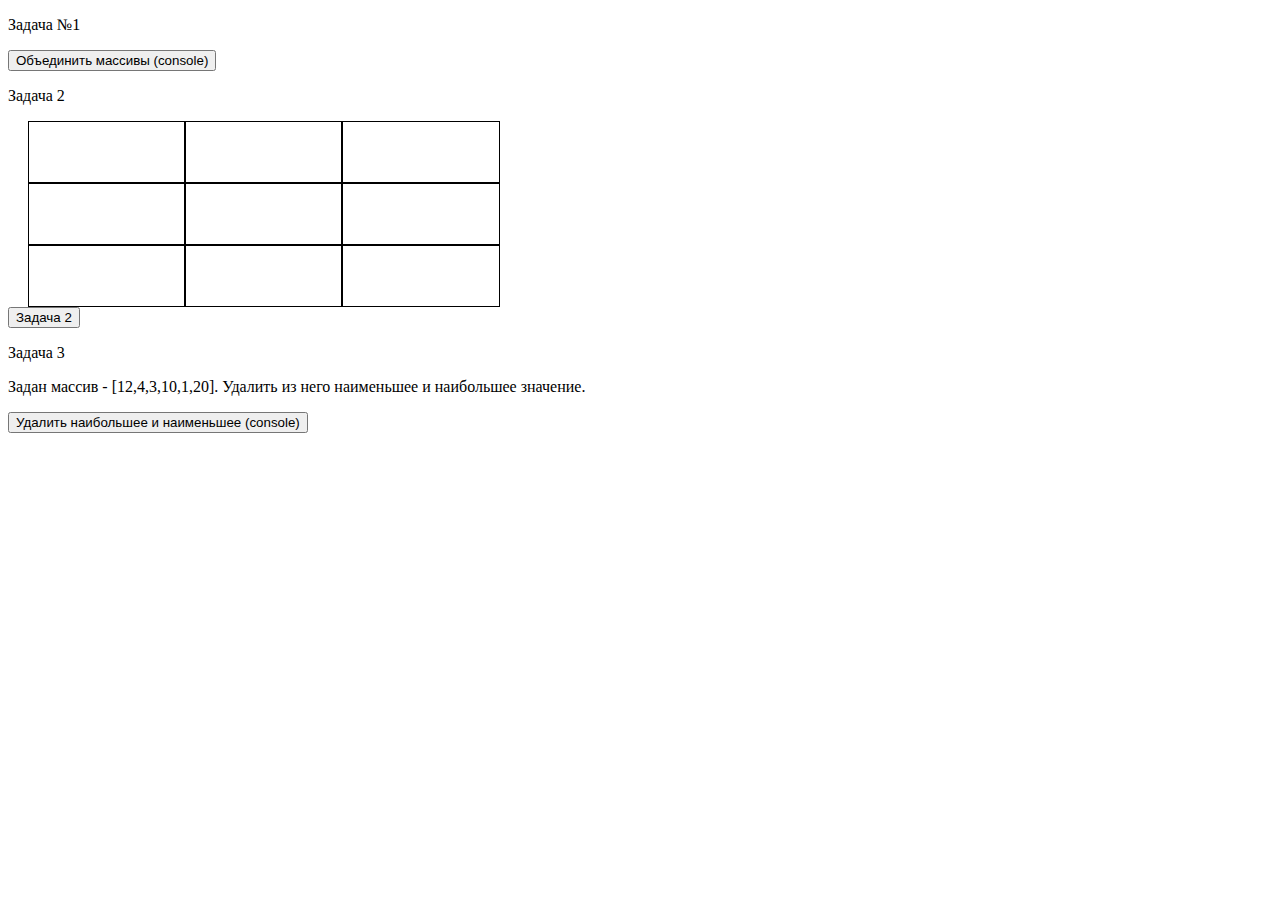
<file: homework 3/index.html>
<!DOCTYPE html>
<html lang="ru">
<head>
    <meta charset="UTF-8">
    <title>Title</title>
    <script src="script.js"></script>
    <link rel="stylesheet" href="style.css" media="all">
</head>

<body>
<div>
    <p>Задача №1 </p>
    <input type="button" value="Объединить массивы (console)" onclick="task_1()">
</div>

<div >
    <p> Задача 2 </p>
    <div id="container">
        <p> </p><p> </p><p> </p>
        <p> </p><p> </p><p> </p>
        <p> </p><p> </p><p> </p>
    </div>
    <input type="button" value="Задача 2" onclick="task_2()">
</div>

<div>
    <p> Задача 3 </p>
    <p>Задан массив  - [12,4,3,10,1,20].
        Удалить из него наименьшее и наибольшее значение.</p>

    <input type="button" value="Удалить наибольшее и наименьшее (console)" onclick="task_3()">
</div>




</body>
</html>
</file>
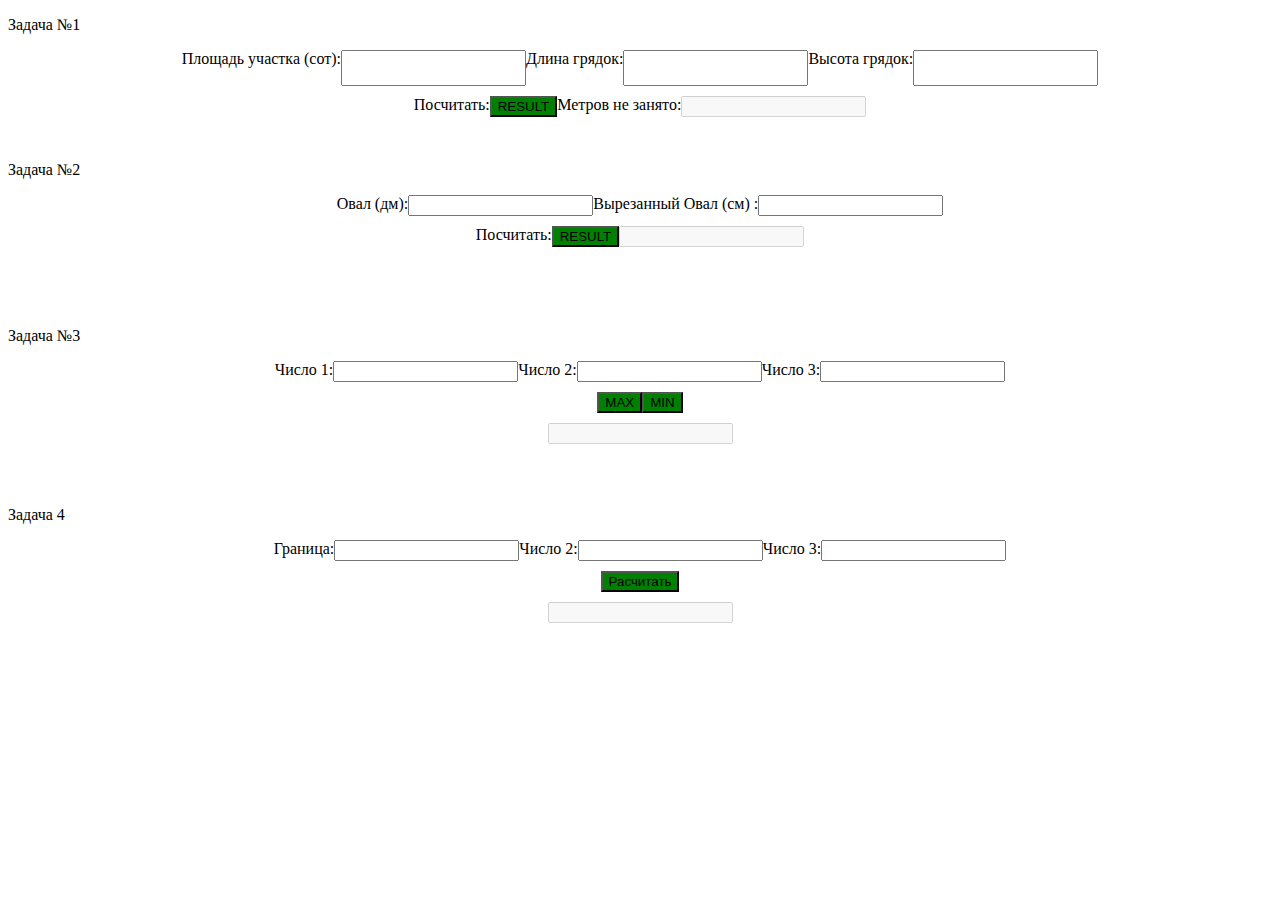
<file: Homework_1/index.html>
<!DOCTYPE html>
<html lang="ru">
<head>
    <meta charset="UTF-8">
    <title>Домашнее задание №1</title>
    <script src="script.js"></script>
    <link rel="stylesheet" href="style.css" media="all">
</head>
<body>

<p> Задача №1 </p>
<form name="forma_z1" >
    <div>
    Площадь участка (сот): <input type="text" name="ploshad_uchastka" required>
    Длина грядок: <input type="text" name="dlina" required>
    Высота грядок: <input type="text" name="visota" required> <br><br>
    </div>
    <div class="margin_10">
        Посчитать: <input type="button" value="RESULT" onclick="result_one();" style="background-color: green">
        Метров не занято: <input type="text" name="quest_one" disabled >
    </div>
</form>
<br>

<p> Задача №2 </p>
<form name="forma_z2" >
    <div>
        Овал (дм): <input type="text" name="oval" required>
        Вырезанный Овал (см) : <input type="text" name="vyrezanniy_oval" required>

    </div>
    <div class="margin_10">
        Посчитать: <input type="button" value="RESULT" onclick="result_two();" style="background-color: green">
         <input type="text" name="quest_two" disabled >
    </div>
</form>
<br>
<br>
<br>

<p> Задача №3</p>

<form name="forma_z_3">
    <div style="display: flex; justify-content: center">
        Число 1:<input type="text" name="ch_1">
        Число 2:<input type="text" name="ch_2">
        Число 3:<input type="text" name="ch_3">
    </div>

    <div style="display: flex; justify-content: center; margin:10px" >
        <input type="button" value="MAX" onclick="max_ch();" style="background-color: green">
        <input type="button" value="MIN" onclick="min_ch();" style="background-color: green">
    </div>

    <div class="margin_10">
         <input type="text" name="quest_3" disabled >
    </div>
</form>
<br>
<br>

<p>Задача 4</p>
<form name="forma_z_4">
    <div style="display: flex; justify-content: center">
        Граница:<input type="text" id="granica">
        Число 2:<input type="text" id="ch_2">
        Число 3:<input type="text" id="ch_3">
    </div>

    <div style="display: flex; justify-content: center; margin:10px" >
       <input type="button" value="Расчитать" onclick="result_four();" style="background-color: green">
    </div>

    <div class="margin_10">
        <input type="text" id="quest_4" disabled >
    </div>
</form>

</body>
</html>
</file>
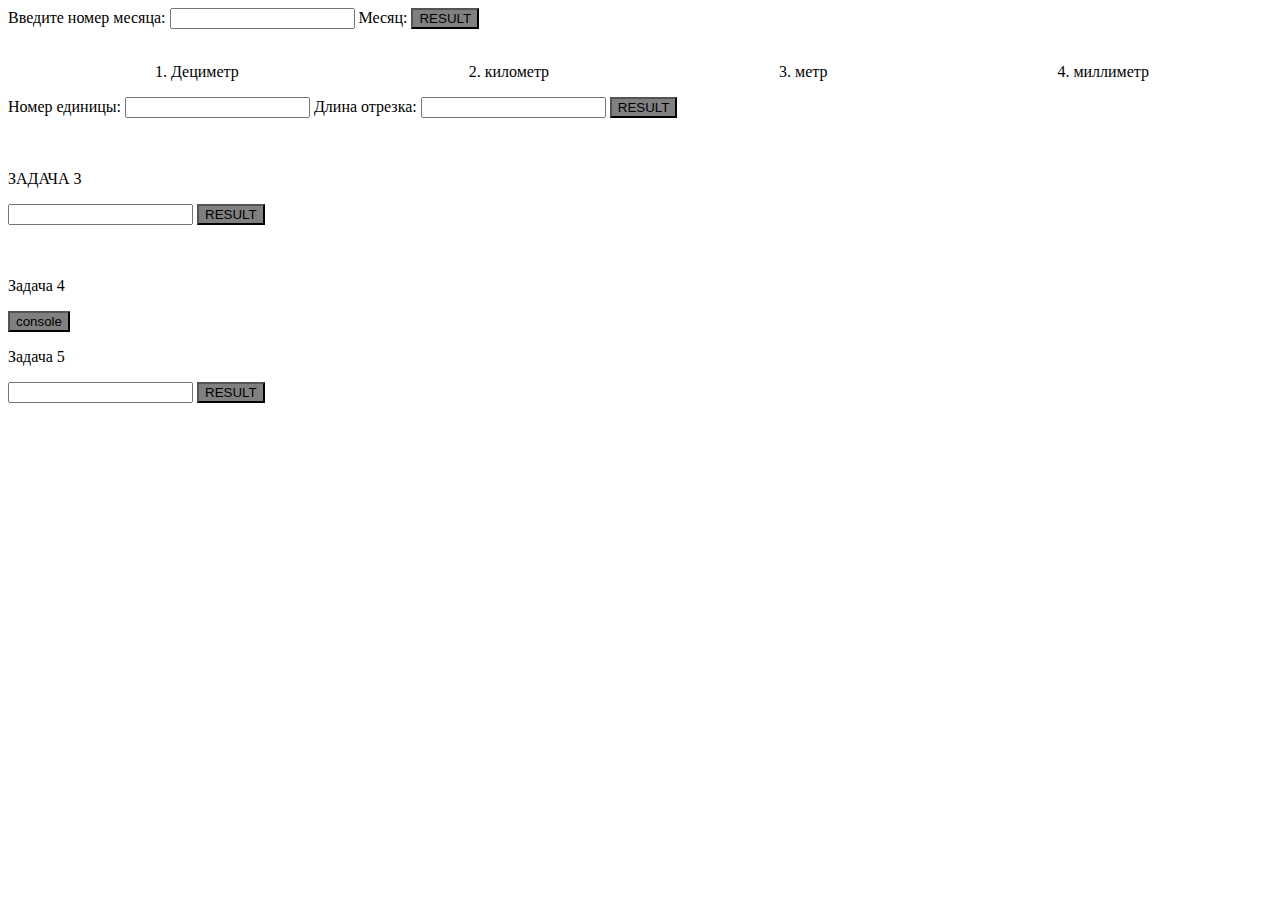
<file: Homework_2/index.html>
<!DOCTYPE html>
<html lang="ru">
<head>
    <meta charset="UTF-8">
    <title>Title</title>
    <title>Домашнее задание №1</title>
    <script src="script.js"></script>
    <link rel="stylesheet" href="style.css" media="all">
</head>
<body>

Введите номер месяца: <input type="text" id="num_month">
Месяц: <input class="button" type="button" value="RESULT" onclick="result_one();">

<br><br>
<div>
    <ul>
        <li>
            Дециметр
        </li>
        <li>
            километр
        </li>
        <li>
            метр
        </li>
        <li>
            миллиметр
        </li>
    </ul>
</div>
<div>
    Номер единицы: <input type="text" id="num_ed">
    Длина отрезка: <input type="text" id="L_lenght">
    <input class="button" type="button" value="RESULT" onclick="result_two()">
</div>

<br><br>

<div>
    <p>ЗАДАЧА 3</p>
    <input type="text" id="ch">
    <input class="button" type="button" value="RESULT" onclick="result_three();">
</div>

<br><br>

<div>
<p> Задача 4 </p>
    <input class="button" type="button" value="console" onclick="result_four();">

</div>

<div>
    <p> Задача 5 </p>
    <input type="text" id="year">
    <input class="button" type="button" value="RESULT" onclick="result_five();">
</div>



</body>
</html>
</file>
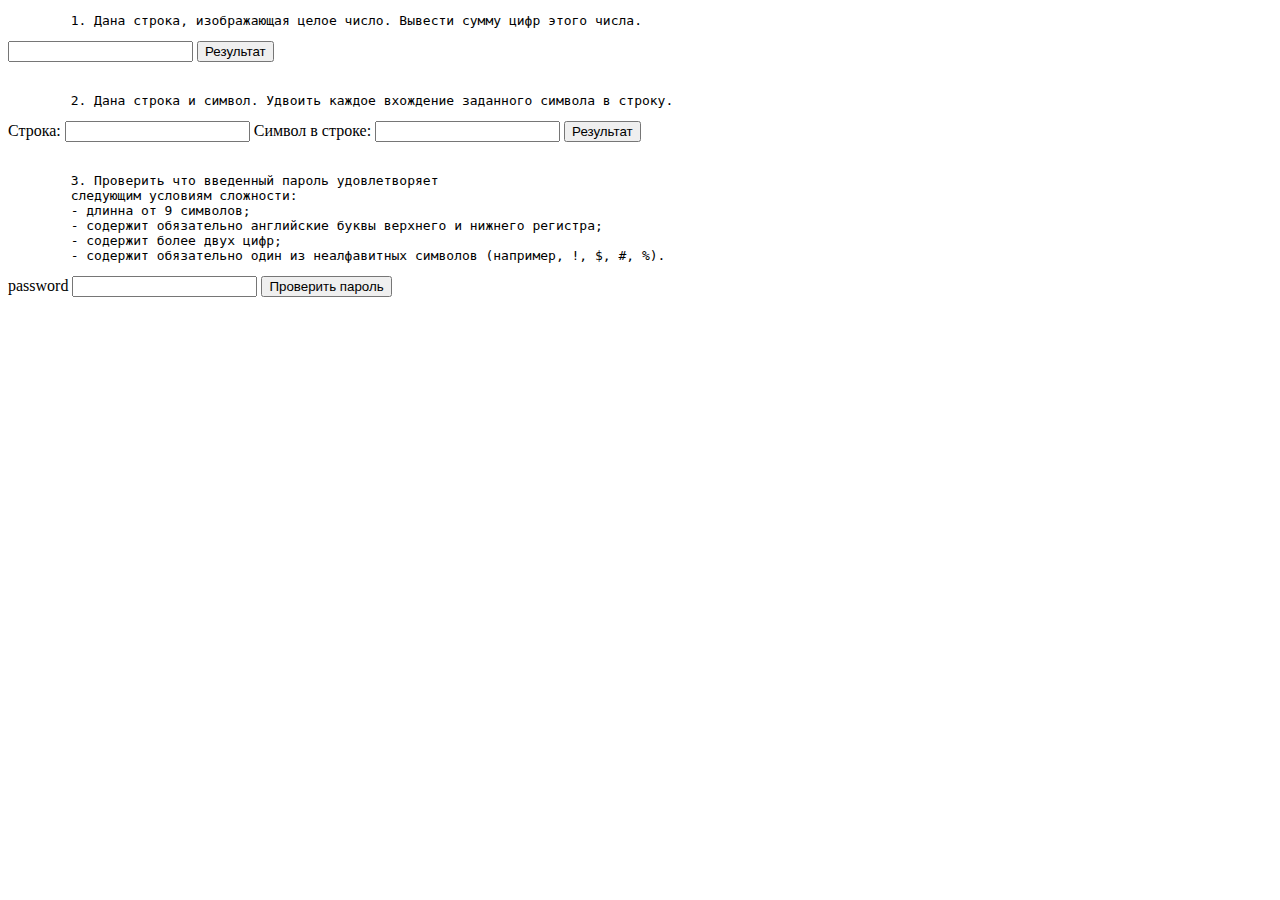
<file: Homework_4/index.html>
<!DOCTYPE html>
<html lang="en">
<head>
	<meta charset="UTF-8">
	<title>Title</title>
</head>
<body>
<script src="script.js"></script>
<pre>
	1. Дана строка, изображающая целое число. Вывести сумму цифр этого числа.
</pre>
<input type="text" id="artikl" pattern="^[ 0-9]+$">
<input type="submit" value="Результат" onclick="task_1()">

<br><br>
<pre>
	2. Дана строка и символ. Удвоить каждое вхождение заданного символа в строку.
</pre>
Строка: <input type="text" id="str">
Символ в строке: <input type="text" id="symbol" maxlength="1">
<input type="submit" value="Результат" onclick="task_2()">
<br><br>

<pre>
	3. Проверить что введенный пароль удовлетворяет
	следующим условиям сложности:
	- длинна от 9 символов;
	- содержит обязательно английские буквы верхнего и нижнего регистра;
	- содержит более двух цифр;
	- содержит обязательно один из неалфавитных символов (например, !, $, #, %).
</pre>

password <input type="text" id="password" maxlength="99999">
<input type="button" value="Проверить пароль" onclick="task_3()">


<p> </p>
</body>
</html>
</file>
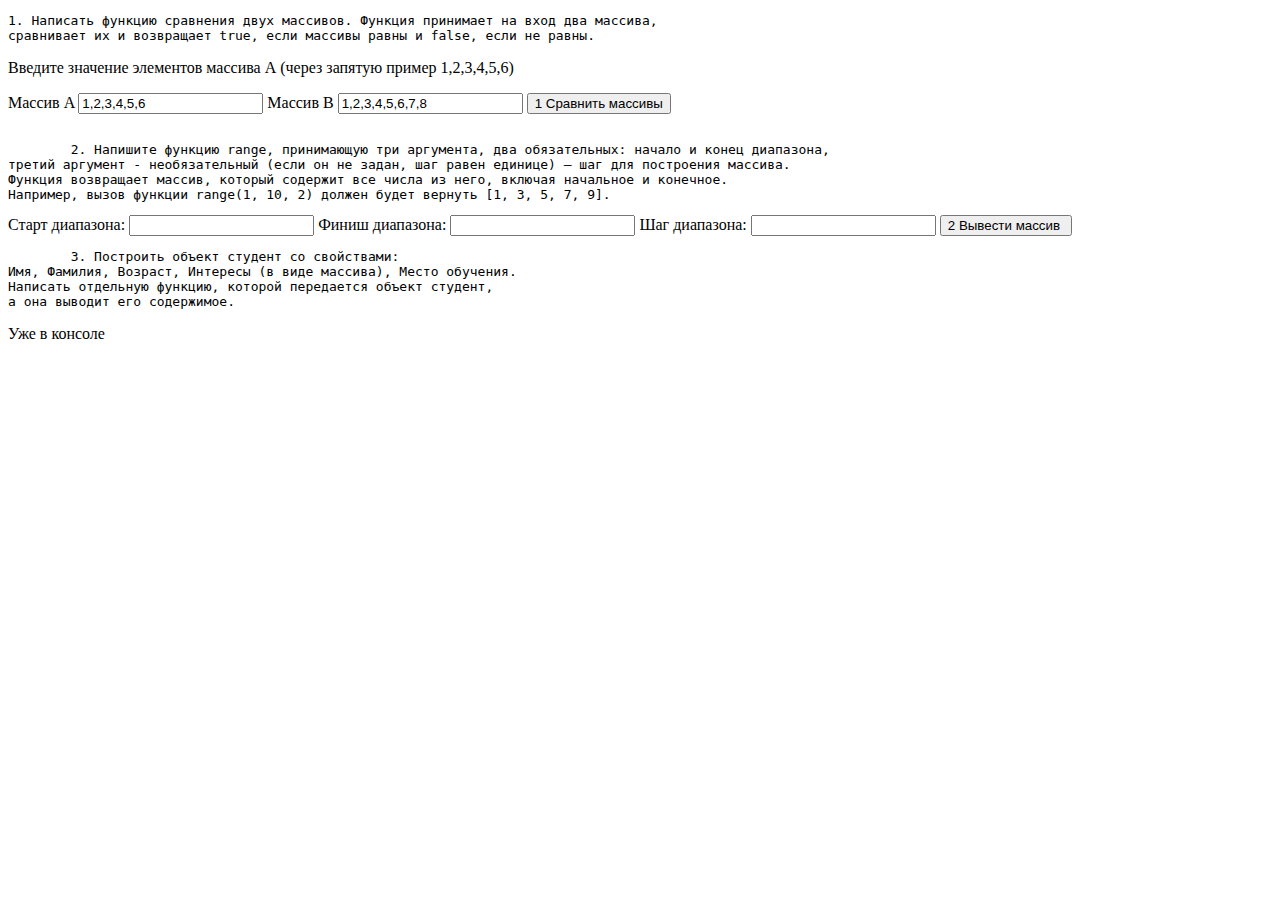
<file: Homework_5/index.html>
<!DOCTYPE html>
<html lang="en">
<head>
	<meta charset="UTF-8">
	<title>Title</title>
</head>
<body>
<pre>1. Написать функцию сравнения двух массивов. Функция принимает на вход два массива,
сравнивает их и возвращает true, если массивы равны и false, если не равны. </pre>
<p>Введите значение элементов массива А (через запятую пример 1,2,3,4,5,6)</p>
Массив A <input type="text" id="arr_A" value="1,2,3,4,5,6">
Массив B <input type="text" id="arrB" value="1,2,3,4,5,6,7,8">
<input type="button" value="1 Сравнить массивы" onclick="task_1()">

<pre>

	2. Напишите функцию range, принимающую три аргумента, два обязательных: начало и конец диапазона,
третий аргумент - необязательный (если он не задан, шаг равен единице) – шаг для построения массива.
Функция возвращает массив, который содержит все числа из него, включая начальное и конечное.
Например, вызов функции range(1, 10, 2) должен будет вернуть [1, 3, 5, 7, 9].
</pre>

<label>Старт диапазона:  <input type="text" id="start_d" required></label>
<label>Финиш диапазона: <input type="text" id="finish_d" required></label>
<label>Шаг диапазона: <input type="text" id="step_d" required></label>

<input type="button" value="2 Вывести массив " onclick="task_2()">


<pre>
	3. Построить объект студент со свойствами:
Имя, Фамилия, Возраст, Интересы (в виде массива), Место обучения.
Написать отдельную функцию, которой передается объект студент,
а она выводит его содержимое.
</pre>
<p>Уже в консоле</p>
<script src="script.js"></script>
</body>
</html>
</file>
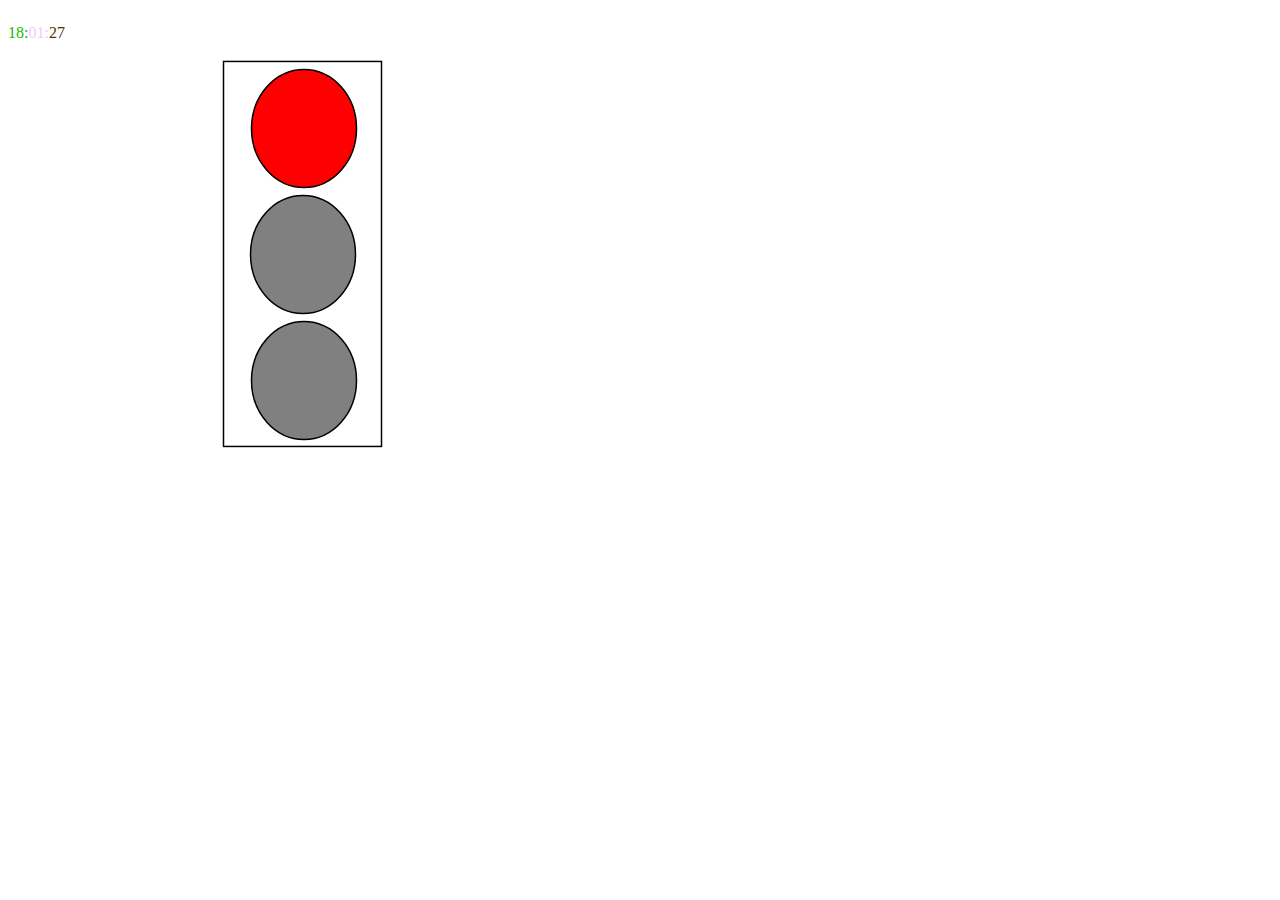
<file: Homework_7/index.html>
<!DOCTYPE html>
<html lang="en">
<head>
	<meta charset="UTF-8">
	<title>Title</title>
</head>
<body>
<div id="time" style="display: flex">
	<p id="hh"></p><p id="mm"></p><p id="ss"></p>
</div>

<svg width="580" height="400" xmlns="http://www.w3.org/2000/svg">
	<!-- Created with SVG Editor - http://github.com/mzalive/SVG Editor/ -->
	<g>
		<title>background</title>
		<rect fill="#ffffff" id="canvas_background" height="402" width="582" y="-1" x="-1"/>
	</g>
	<g>
		<title>Layer 1</title>
		<rect stroke="#000" id="svg_6" height="385.000014" width="158" y="3.453111" x="215.5" stroke-width="1.5" fill="#fff"/>
		<ellipse ry="59" rx="52.5" id="svg_9" cy="70.453125" cx="296" stroke-width="1.5" stroke="#000" fill="red"/>
		<ellipse ry="59" rx="52.5" id="svg_16" cy="196.453125" cx="295" stroke-width="1.5" stroke="#000" fill="gray"/>
		<ellipse ry="59" rx="52.5" id="svg_17" cy="322.453125" cx="296" stroke-width="1.5" stroke="#000" fill="gray"/>
	</g>
</svg>

<script src="script.js"></script>
</body>
</html>
</file>
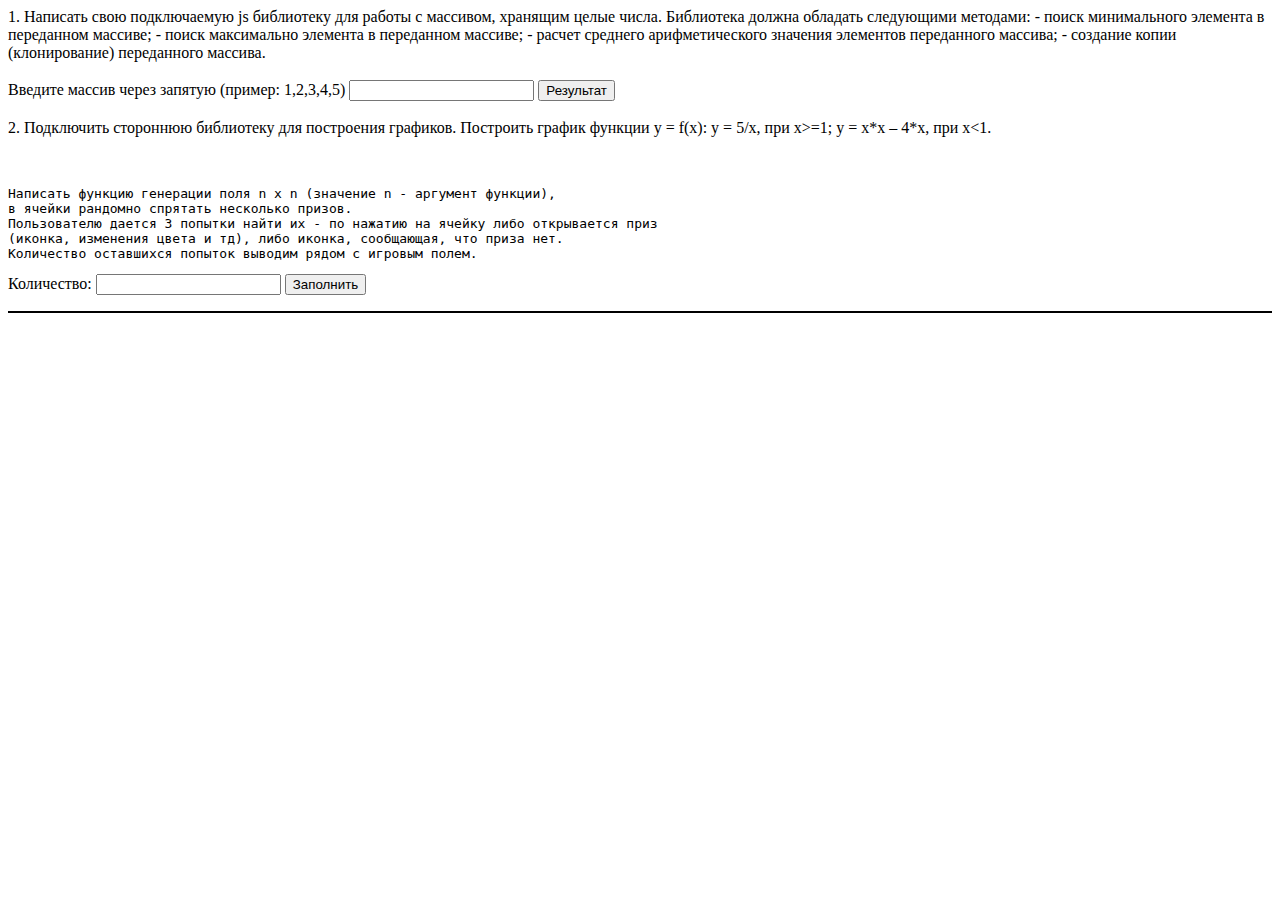
<file: Homework_9/index.html>
<!DOCTYPE html>
<html lang="en">
<head>
	<meta charset="UTF-8">
	<title>Title</title>
	<script src="https://cdn.plot.ly/plotly-1.2.0.min.js"></script>
	<script src="work_graph.js"></script>
	<link rel="stylesheet" href="style_4.css">
</head>
<body>

1. Написать свою подключаемую js библиотеку для работы с массивом, хранящим целые числа.
Библиотека должна обладать следующими методами:
- поиск минимального элемента в переданном массиве;
- поиск максимально элемента в переданном массиве;
- расчет среднего арифметического значения элементов переданного массива;
- создание копии (клонирование) переданного массива.
<br><br>
<label>Введите массив через запятую (пример: 1,2,3,4,5) <input type="text" id="arr_1"> </label>
<button onclick="result_task_1()">Результат</button>
<br><br>
2. Подключить стороннюю библиотеку для построения графиков.
Построить график функции y = f(x):
y = 5/x, при x>=1;
y = x*x – 4*x, при x<1.

<div id="graph">

</div>
<script>
	let lgr = {
		x: [],
		y: [],

	},a;
	for (let i = -5; i < 5; i = i+0.01) {
		lgr.x.push(i);
		lgr.y.push(work_graph.res_X(i));
	}
	Plotly.newPlot('graph', [lgr])
</script>

<br><br>
<pre>Написать функцию генерации поля n x n (значение n - аргумент функции),
в ячейки рандомно спрятать несколько призов.
Пользователю дается 3 попытки найти их - по нажатию на ячейку либо открывается приз
(иконка, изменения цвета и тд), либо иконка, сообщающая, что приза нет.
Количество оставшихся попыток выводим рядом с игровым полем.</pre>

<label> Количество: <input type="text" id="kol_vo"></label>
<label> <input type="button" value="Заполнить" onclick="result_4()"> </label>
<label> <p id="colvotry"></p></label>
<div class="game_field">
	<div id="table">
	</div>
</div>


<script src="script.js"></script>
<script src="working_with_array.js"></script>
</body>
</html>
</file>
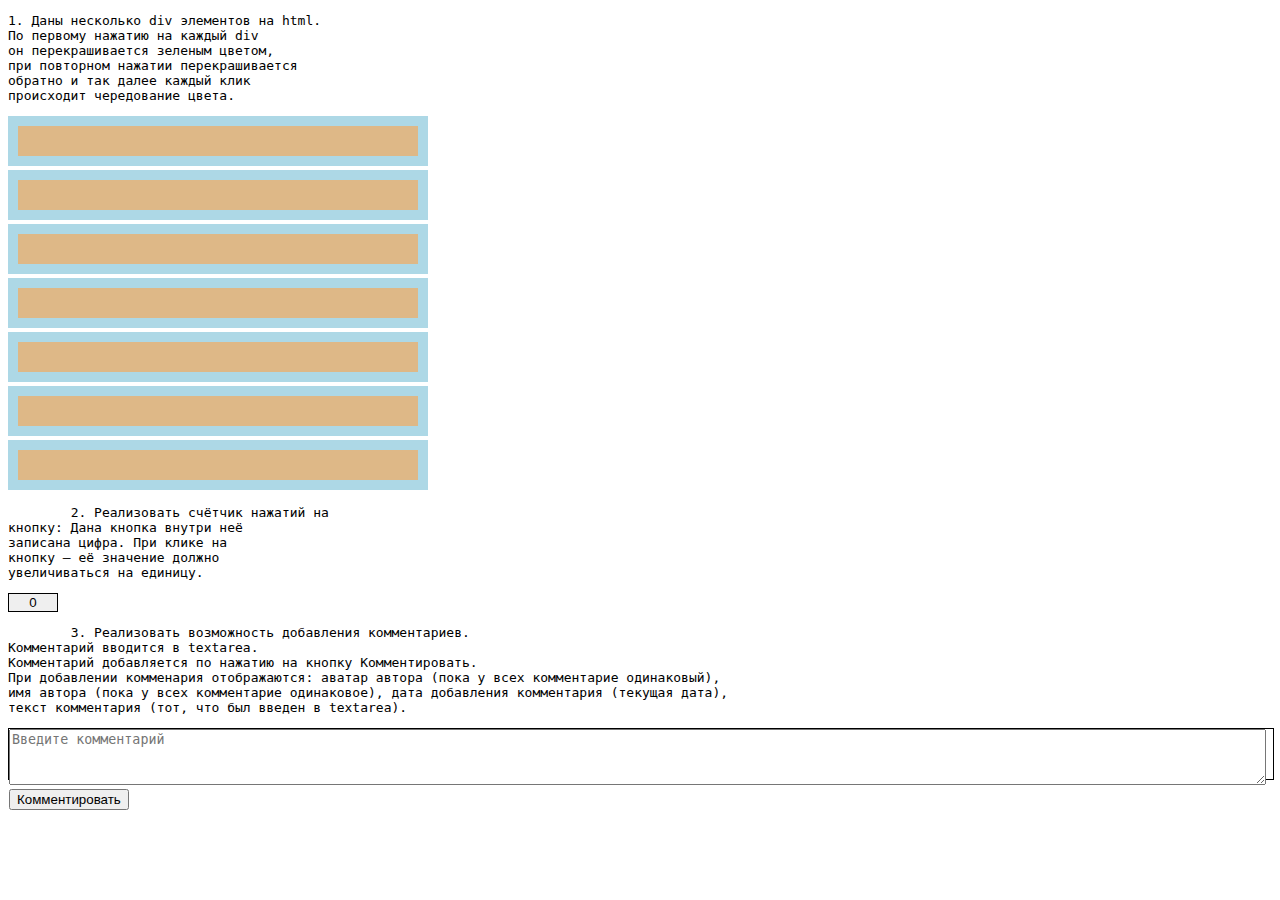
<file: Homework_8/index_home_8.html>
<!DOCTYPE html>
<html lang="ru">
<head>
	<meta charset="UTF-8">
	<title>Title</title>
	<link rel="stylesheet" href="style_home8.css">
</head>
<body>
<pre>1. Даны несколько div элементов на html.
По первому нажатию на каждый div
он перекрашивается зеленым цветом,
при повторном нажатии перекрашивается
обратно и так далее каждый клик
происходит чередование цвета.</pre>
<div class="container">
	<div></div>
	<div></div>
	<div></div>
	<div></div>
	<div></div>
	<div></div>
	<div></div>
</div>
<div>
	<br><br><br><br><br><br><br>
	<pre>
	2. Реализовать счётчик нажатий на
кнопку: Дана кнопка внутри неё
записана цифра. При клике на
кнопку – её значение должно
увеличиваться на единицу.
</pre>
	<button style="border: 1px solid black;
width: 50px;" onclick="task_2()" id="task2">0</button>
</div>
<pre>
	3. Реализовать возможность добавления комментариев.
Комментарий вводится в textarea.
Комментарий добавляется по нажатию на кнопку Комментировать.
При добавлении комменария отображаются: аватар автора (пока у всех комментарие одинаковый),
имя автора (пока у всех комментарие одинаковое), дата добавления комментария (текущая дата),
текст комментария (тот, что был введен в textarea).
</pre>
<div class="Comments">
	<label>
		<textarea placeholder="Введите комментарий"></textarea>
	</label>
	<button onclick="add_comment()">Комментировать</button>

	<div class="container_comment">
		<div class="comment_user">
		</div>
	</div>

</div>

<script src="script_home8.js"></script>
</body>
</html>
</file>
<file: homework 3/style.css>
#container {
    display:flex;
    flex-wrap:wrap;
    width: 40%;
}
#container p {
    height:60px;
    border: 1px solid black;
    width:calc( ( 100% - 40px ) / 3 );
    margin:0 0 0px;
    display: flex;
    align-items: center;
    justify-content: center;
}

#container:nth-child(3n-1){
    margin-left:20px;
    margin-right:20px;
}
</file>
<file: Homework_1/style.css>
div{
    display: flex;
    justify-content: center;
}
.margin_10{
    margin: 10px;
}
</file>
<file: Homework_2/style.css>
ul {
    list-style-type: decimal;
    display: flex;
    justify-content: space-around;
}
.button {
    background-color: gray;
}
</file>
<file: Homework_9/style_4.css>
.game_field {
	border: 1px solid black;
}
.game_field td {
	border: 1px solid black;
	width: 80px;
	height: 35px;
	background: silver;
}

.game_field td:hover {
	background: gray;
}
</file>
<file: Homework_8/style_home8.css>
.container {

	width: 500px;
	height: 250px;

}

.container div {
	background: burlywood;
	display: inline-block;
	width: 400px;
	height: 30px;
	border: 10px solid lightblue;
}

.Comments {

	width: 100%;
	height: 50px;
	border: 1px solid black;
}
.Comments textarea {
	width: 99%;
	height: 99%;
	display: inline-block;
}

.comment_user pre {
	border: 1px solid black;
	background-color: cornsilk;
	display: flex;
	width: 350px;
}

.container_comment {
	width: auto;
	height: auto;
}

.container_comment img {
	width: 15%;
	height:20px;
	min-height:80px;
	max-height:150px;
	background-size: contain;
	background-position: center;
}
</file>
